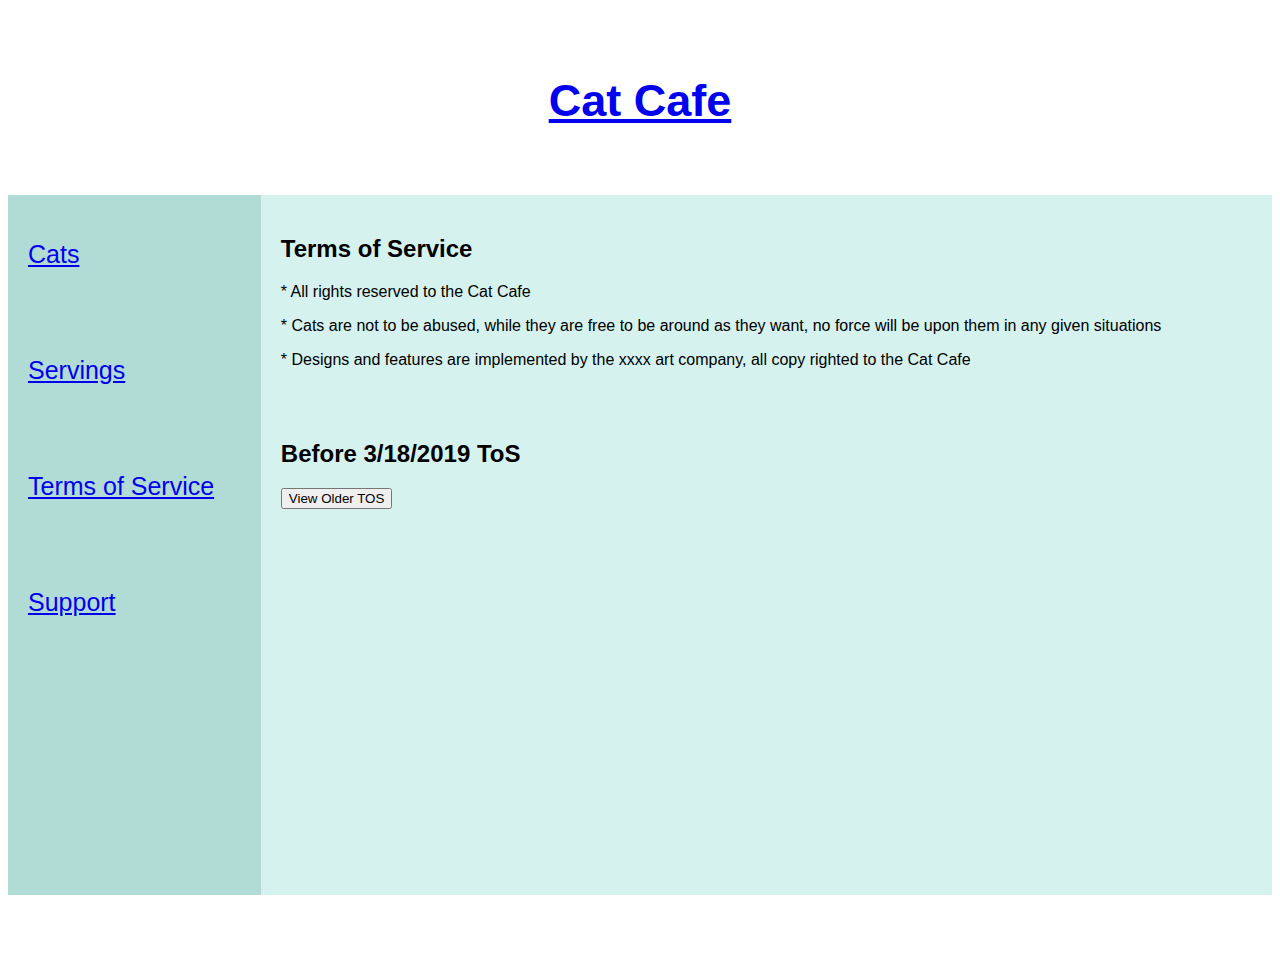
<file: Cat Cafe/ToS.html>
<!DOCTYPE html>
<html lang="en">
<head>
<title>CSS Template</title>
<meta charset="utf-8">
<meta name="viewport" content="width=device-width, initial-scale=1">
<link rel="stylesheet" type="text/css" href="ToS.css">
<script src="ToS.js"></script>
<style>
</style>
</head>
<body>
  <header> <!-- Navigation for home page -->
    <h2><a href = "Index.html">Cat Cafe</a></h2>
  </header>

<section>
  <nav> <!-- Navigation for other pages -->
    <ul style = "font-size:25px;">
      <li><a href="Cats.html">Cats</a></li><br><br><br>
      <li><a href="Servings.html">Servings</a></li><br><br><br>
      <li><a href="ToS.html">Terms of Service</a></li><br><br><br>
	  <li><a href="Support.html">Support</a></li>
    </ul>
  </nav>
  
  <article> <!-- texts for the body paragraph -->
    <h2>Terms of Service</h2>
    <p>* All rights reserved to the Cat Cafe</p>
    <p>* Cats are not to be abused, while they are free to be around as they want, no force will be upon them in any given situations</p>
    <p>* Designs and features are implemented by the xxxx art company, all copy righted to the Cat Cafe</p>
    <br><br>
    <h2>Before 3/18/2019 ToS</h2>
    <div id="olderTOS">
      <button type="button" onclick="loadDoc()">View Older TOS</button> <!-- AJAXX for external website -->
    </div>
  </article>
</section>

<footer> <!-- Footers  for reserved rights -->
  <p>© All rights reserved to the Cat Cafe in 2019</p>
</footer>

</body>
</html>
</file>
<file: Cat Cafe/ToS.css>
* {
  box-sizing: border-box;
}

body {
  font-family: Arial, Helvetica, sans-serif;
}


header {
  background-image: url("https://c2.staticflickr.com/4/3154/2682821758_6527acbfed_z.jpg?zz=1");
  padding: 30px;
  text-align: center;
  font-size: 30px;
  color: white;
}

/* two columns/boxes next to each other */
nav {
  float: left;
  width: 20%;
  background: #b1dbd5;
  height: 700px;
  padding: 20px;
}

/* left-side navigation menus*/
nav ul {
  list-style-type: none;
  padding: 0;
}

/* paragraph styling */
article {
  float: left;
  padding: 20px;
  width: 80%;
  height: 700px;
  background-color: #d5f2ee;
}

/* neater columns */
section:after {
  content: "";
  display: table;
  clear: both;
}


footer {
  background-image: url("https://c2.staticflickr.com/4/3154/2682821758_6527acbfed_z.jpg?zz=1");
  padding: 10px;
  text-align: center;
  color: white;
}

/* columns on top of each other */
@media (max-width: 600px) {
  nav, article {
    width: 100%;
    height: auto;
  }
}
</file>
